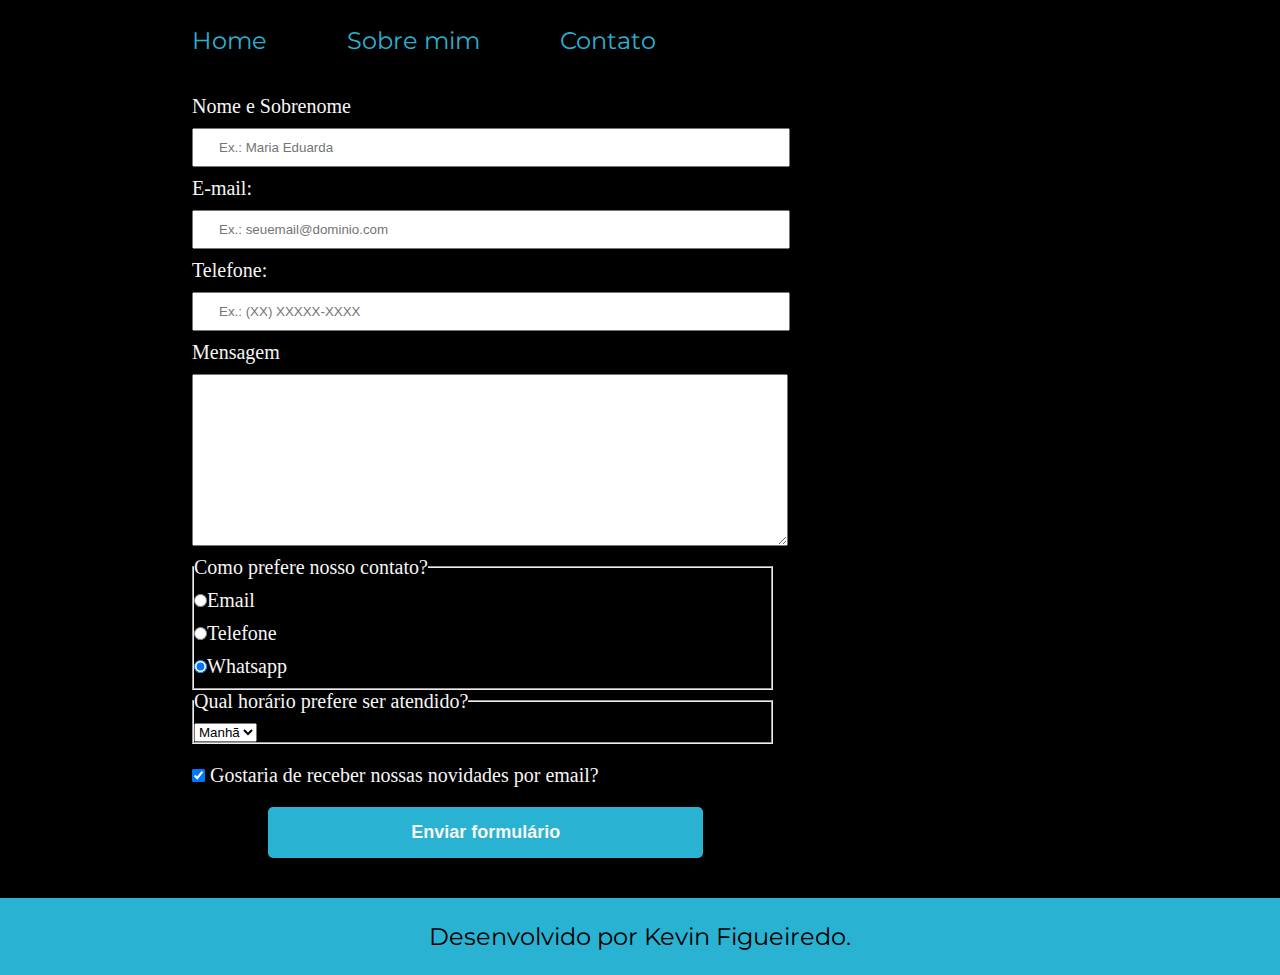
<file: contato.html>
<!DOCTYPE html>
<html lang="pt-br">
<head>
    <meta charset="UTF-8">
    <meta http-equiv="X-UA-Compatible" content="IE=edge">
    <meta name="viewport" content="width=device-width, initial-scale=1.0">
    <title>Contato</title>
    <link rel="stylesheet" href="/styles/style.css">
</head>
<body>
    <header class="cabecalho">
        <nav class="cabecalho__menu">
            <a class="cabecalho__menu__link" href="index.html">Home</a>
            <a class="cabecalho__menu__link" href="about.html">Sobre mim</a>
            <a class="cabecalho__menu__link" href="contato.html">Contato</a>
        </nav>
    </header>

    <main class="margem">
        <form>
            <label for="nome-sobrenome">Nome e Sobrenome</label>
            <input type="text" id="nome-sobrenome" class="input-padrao" required placeholder="Ex.: Maria Eduarda">

            <label for="email">E-mail: </label>
            <input type="email" id="email" class="input-padrao" placeholder="Ex.: seuemail@dominio.com" required>

            <label for="Telefone">Telefone: </label>
            <input type="tel" id="Telefone" class="input-padrao" placeholder="Ex.: (XX) XXXXX-XXXX" required>

            <label for="mensagem">Mensagem</label>
            <textarea cols="70" rows="10" id="mensagem" class="input-padrao"></textarea>

            <fieldset>
                <legend>Como prefere nosso contato?</legend>
                <label for="email-radio"><input type="radio" name="contato" value="Email" id="email-radio">Email</label>
                

                <label for="telefone-radio"><input type="radio" name="contato" value="Telefone" id="telefone-radio">Telefone</label>
                

                <label for="radio-whatsapp"><input type="radio" name="contato" value="Whatsapp" id="radio-whatsapp" checked>Whatsapp</label>                
            </fieldset>
            <fieldset>
            <legend>Qual horário prefere ser atendido?</legend>
            <select>
                <option>Manhã</option>
                <option>Tarde</option>
                <option>Noite</option>
            </select>
            </fieldset>

            <label class="checkbox"><input type="checkbox" checked> Gostaria de receber nossas novidades por email?</label>
            
            <input type="submit" value="Enviar formulário" class="enviar">
            
            
        </form>
    </main>
    <footer class="rodape">
        <p>Desenvolvido por Kevin Figueiredo.</p>
    </footer>
</file>
<file: styles/style.css>
@import url('https://fonts.googleapis.com/css2?family=Krona+One&family=Montserrat:wght@100&display=swap');

@import url('https://fonts.googleapis.com/css2?family=Krona+One&family=Montserrat:wght@100;400&display=swap');

:root {

    --cor-primaria: black;
    --cor-secundaria: #F6F6F6;
    --cor-terciaria: #29b2d1;
    --cor-hover: #045466;

    --texto-primario: 'Krona One', sans-serif;
    --texto-secundario: 'Montserrat', sans-serif;

}
    


*{
    margin: 0 0;
    padding: 0 0;
}
body {
	box-sizing: border-box;
    background-color: var(--cor-primaria);
    color: var(--cor-secundaria);
}
.cabecalho {
    padding: 2% 0 0 15%;
}
.cabecalho__menu {
    display: flex;
    gap: 80px;
}
.cabecalho__menu__link {
    font-family: var(--texto-secundario);
    font-size: 1.5rem;
    font-weight: 400;
    color: var(--cor-terciaria);
    text-decoration: none;
}

.apresentacao {
    padding: 5% 15%;
    display: flex;
    align-items: center;
    justify-content: space-between;
    gap: 82px;
}

.apresentacao__conteudo {
   width: 50%;
   display: flex;
   flex-direction: column;
   gap: 40px;
}

.apresentacao__conteudo__titulo {
    font-size: 2.25rem;
    font-family: var(--texto-primario);
}

.titulo-destaque {
    color: var(--cor-terciaria);
}

.apresentacao__conteudo__texto {
    font-size: 1.5rem;
    font-family: var(--texto-secundario);
}

.apresentacao__links__subtitulo {
    text-align: center;
    font-family: var(--texto-primario);
    font-weight: 400;
    font-size: 1.5rem;
}

.apresentacao__links {
    display: flex;
    justify-content: space-between;
}

.foto {
    width: 30%;
    box-shadow: 0px 0px 20px 20px var(--cor-terciaria);
    
}

.rodape {
    background-color: var(--cor-terciaria);
    color: var(--cor-primaria);
    padding: 24px;
    text-align: center;
    font-size: 1.5rem;
    font-family: var(--texto-secundario);
}

.contato {
    display: flex;
    justify-content: center;
}
.contato__conteudo {
    color: var(--cor-secundaria);
    text-align: center;
    font-size: 1.5rem;
    border: 2px solid var(--cor-terciaria);
    border-radius: 8px;
    width: 300px;
    text-decoration: none;
    padding: 10px 0;
}

.contato__conteudo:hover {
    border: 3px solid var(--cor-terciaria);
    color: var(--cor-terciaria);
    font-weight: bold;
    scale: 1.2;


}

/* contato */
.margem {
    padding: 0 0 0 15%;
}
form {
    margin: 40px 0;
}

form label, form legend{
    display: block;
    font-size: 1.25rem;
    margin: 0 0 10px;
}

.input-padrao {
    display: block;
    margin: 0 0 10px;
    padding: 10px 25px;
    width: 50%;
}

.checkbox {
    margin: 20px 0;
}

.enviar {
    width: 40%;
    padding: 15px 0;
    background-color: var(--cor-terciaria);
    color: var(--cor-secundaria);
    font-weight: bold;
    font-size: 1.125rem;
    border: none;
    border-radius: 5px;
    cursor:pointer
}

.enviar:hover {
    background-color: var(--cor-hover);
    transform: scale(1.1);

}

fieldset {
    width: 53%;
}

form .enviar {
    display: flex;
    justify-content: center;
    margin-left: 7%
}


@media (max-width: 1200px) {

    .cabecalho {
        padding: 10%;
    }
    .cabecalho__menu{
        justify-content: center;
    }
    .apresentacao{
        flex-direction: column-reverse;
        padding: 5%;
    }

    .apresentacao__conteudo{
        width: auto;
    }
    .apresentacao__links{
        flex-direction: column;
        align-items: center;
        gap: 10px;
    }
    .foto {
	width: 50%;
	border: none;
    }
}
</file>
